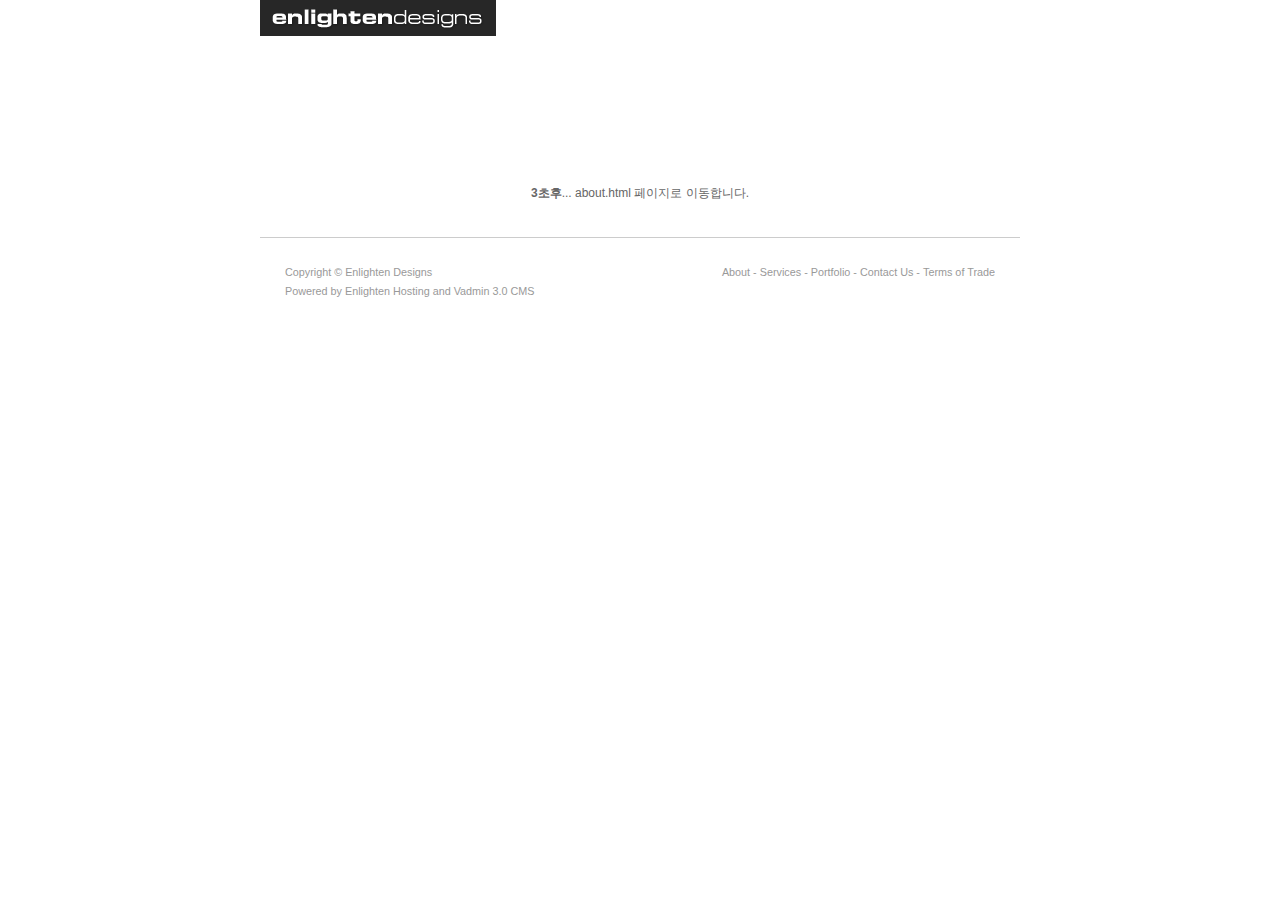
<file: 07-subcide/index.html>
<!DOCTYPE html>
<html lang="en">
<head>
	<meta charset="UTF-8">
	<meta http-equiv="X-UA-Compatible" content="IE=edge">
	<meta name="description" content=""> <!-- 이 웹페이지에 대한 설명 -->
	<meta name="keyword" content=""> <!-- 이 웹페이지에 대한 키워드 단어 -->
	<meta name="author" content=""> <!-- 이 웹페이지를 누가 만들었느냐 -->
	<meta name="generator" content=""> <!-- 이 웹페이지를 무엇으로 만들었느냐 -->
	<meta name="robots" content="index,follow"> <!-- 검색엔진이 이 페이지를 찾도록 허용하느냐 index 이 페이지, follow 다음페이지 == all -->
	<title>About - Enlightendesigns</title>
	<meta http-equiv="refresh" content="3; url=html/about.html">
	<link rel="icon" type="image/png" sizes="16x16" href="img/favicon.png">
	<link rel="stylesheet" href="css/subcide.css"> <!-- css 연결 -->


</head>
<body class="intro">
	<dl class="skip-nav">
		<dt class="blind"><strong>skip Navigation</strong></dt>
		<dd><a href="#content">skip to content</a></dd>
	</dl>
	<hr>
	<div id="wrap">
		<!-- header -->
		<div id="header">
			<h1 class="logo"><a href="#"><img src="img/logo_enlighten.gif" alt="Enlighten Designs"></a></h1>
		</div>
		<!-- //header -->
		<!-- container -->
		<div id="container">
			<!-- content -->
			<div id="content">
				<p><strong>3초후</strong>... about.html 페이지로 이동합니다.</p>
			</div>
			<!-- //content -->
			<!-- aside -->
			<div id="aside">
				
			</div>
			<!-- //aside -->
		</div>
		<!-- //container -->
		<!-- footer -->
		<div id="footer">
			<dl class="btm_menu">
            <dt class="blind"><strong>Bottom menu</strong></dt>
            <dd><a href="#">About</a> -</dd>
            <dd><a href="#">Services</a> -</dd>
            <dd><a href="#">Portfolio</a> -</dd>
            <dd><a href="#">Contact Us</a> -</dd>
            <dd><a href="#">Terms of Trade</a></dd>
        	</dl>
        	<p class="copy">
            Copyright &copy; Enlighten Designs<br>
            Powered by <a href="#">Enlighten Hosting</a> and <a href="#">Vadmin 3.0 CMS</a>
        	</p>
		</div>
		<!-- //footer  -->
	</div>
</body>
</html>
</file>
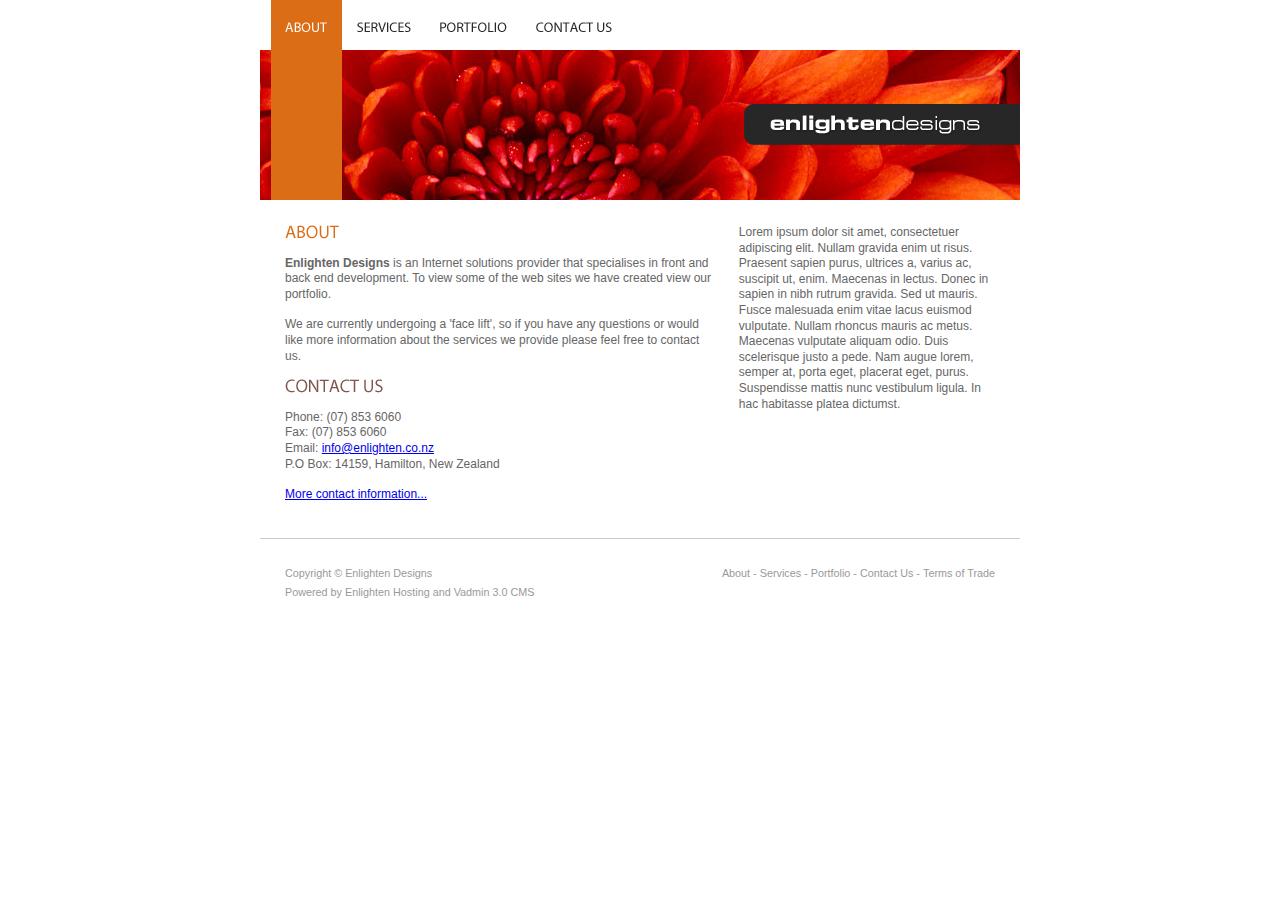
<file: 07-subcide/html/about.html>
<!DOCTYPE html>
<html lang="en">
<head>
	<meta charset="UTF-8">
	<meta http-equiv="X-UA-Compatible" content="IE=edge">
	<meta name="description" content=""> <!-- 이 웹페이지에 대한 설명 -->
	<meta name="keyword" content=""> <!-- 이 웹페이지에 대한 키워드 단어 -->
	<meta name="author" content=""> <!-- 이 웹페이지를 누가 만들었느냐 -->
	<meta name="generator" content=""> <!-- 이 웹페이지를 무엇으로 만들었느냐 -->
	<meta name="robots" content="index,follow"> <!-- 검색엔진이 이 페이지를 찾도록 허용하느냐 index 이 페이지, follow 다음페이지 == all -->
	<title>About - Enlightendesigns</title>
	<link rel="icon" type="image/png" sizes="16x16" href="../img/favicon.png">
	<link rel="stylesheet" href="../css/subcide.css"> <!-- css 연결 -->

</head>
<body class="about">
	<dl class="skip-nav">
		<dt class="blind"><strong>skip Navigation</strong></dt>
		<dd><a href="#content">skip to content</a></dd>
	</dl>
	<hr>
	<div id="wrap">
		<!-- header -->
		<div id="header">
			<h1 class="logo"><a href="#"><img src="../img/logo_enlighten.gif" alt="Enlighten Designs"></a></h1>
			<h2 class="blind">Main menu</h2>
			<ul class="lnb">
	            <li class="mm1"><a href="about.html" class="on">About</a></li>
	            <li class="mm2"><a href="services.html">Services</a></li>
	            <li class="mm3"><a href="portfolio.html">Portfolio</a></li>
	            <li class="mm4"><a href="contact.html">Contact Us</a></li>
       		</ul>
		</div>
		<!-- //header -->
		<!-- container -->
		<div id="container">
			<!-- content -->
			<div id="content">
				<div class="inner">
				<h2><img src="../img/about.gif" alt="About"></h2>
				<p><strong>Enlighten Designs</strong> is an Internet solutions provider that specialises in front and back end development. To view some of the web sites we have created view our portfolio.</p>
				<p>We are currently undergoing a 'face lift', so if you have any questions or would like more information about the services we provide please feel free to contact us.</p>

				<h2><img src="../img/contact.gif" alt="Contact Us"></h2>
				<address>
				<p><em>Phone:</em> (07) 853 6060</p>
				<p><em>Fax:</em> (07) 853 6060</p>
				<p><em>Email:</em> <a href="mailto:info@enlighten.co.nz">info@enlighten.co.nz</a></p>
				<p><em>P.O Box:</em> 14159, Hamilton, New Zealand</p>
				</address>

				<p><a href="#">More contact information...</a></p>	
				</div>
			</div>
			<!-- //content -->
			<!-- aside -->
			<div id="aside">
				<div class="inner">
				<h2 class="blind">Aside area</h2>
				<p>Lorem ipsum dolor sit amet, consectetuer adipiscing elit. Nullam gravida enim ut risus. Praesent sapien purus, ultrices a, varius ac, suscipit ut, enim. Maecenas in lectus. Donec in sapien in nibh rutrum gravida. Sed ut mauris. Fusce malesuada enim vitae lacus euismod vulputate. Nullam rhoncus mauris ac metus. Maecenas vulputate aliquam odio. Duis scelerisque justo a pede. Nam augue lorem, semper at, porta eget, placerat eget, purus. Suspendisse mattis nunc vestibulum ligula. In hac habitasse platea dictumst.</p>	
				</div>
			</div>
			<!-- //aside -->
		</div>
		<!-- //container -->
		<!-- footer -->
		<div id="footer">
			<dl class="btm_menu">
	            <dt class="blind"><strong>Bottom menu</strong></dt>
	            <dd><a href="#">About</a> -</dd>
	            <dd><a href="#">Services</a> -</dd>
	            <dd><a href="#">Portfolio</a> -</dd>
	            <dd><a href="#">Contact Us</a> -</dd>
	            <dd><a href="#">Terms of Trade</a></dd>
        	</dl>
        	<p class="copy">
            Copyright &copy; Enlighten Designs<br>
            Powered by <a href="#">Enlighten Hosting</a> and <a href="#">Vadmin 3.0 CMS</a>
        	</p>
		</div>
		<!-- //footer  -->
	</div>
</body>
</html>
</file>
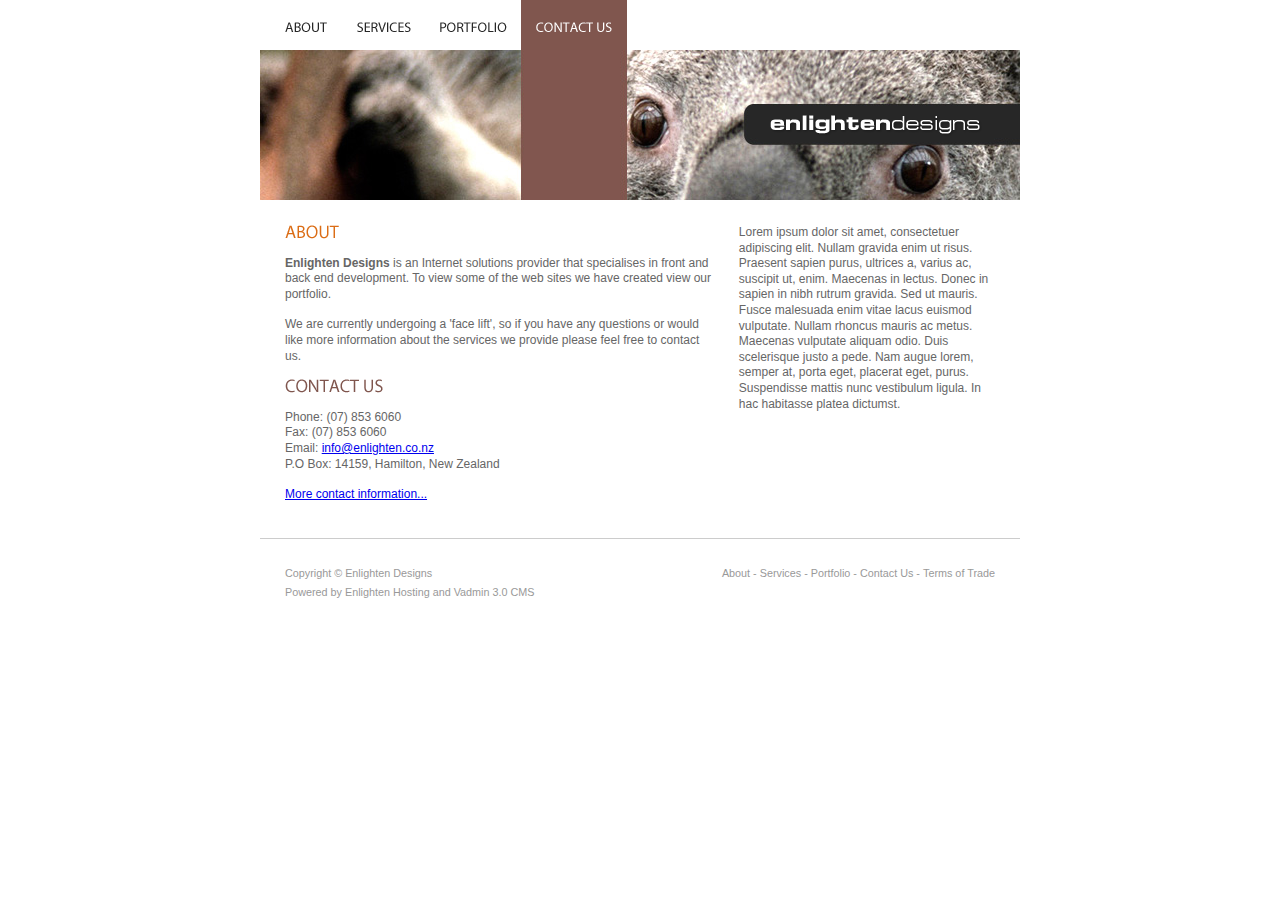
<file: 07-subcide/html/contact.html>
<!DOCTYPE html>
<html lang="en">
<head>
	<meta charset="UTF-8">
	<meta http-equiv="X-UA-Compatible" content="IE=edge">
	<meta name="description" content=""> <!-- 이 웹페이지에 대한 설명 -->
	<meta name="keyword" content=""> <!-- 이 웹페이지에 대한 키워드 단어 -->
	<meta name="author" content=""> <!-- 이 웹페이지를 누가 만들었느냐 -->
	<meta name="generator" content=""> <!-- 이 웹페이지를 무엇으로 만들었느냐 -->
	<meta name="robots" content="index,follow"> <!-- 검색엔진이 이 페이지를 찾도록 허용하느냐 index 이 페이지, follow 다음페이지 == all -->
	<title>Contact - Enlightendesigns</title>
	<link rel="icon" type="image/png" sizes="16x16" href="../img/favicon.png">
	<link rel="stylesheet" href="../css/subcide.css"> <!-- css 연결 -->

</head>
<body class="contact">
	<dl class="skip-nav">
		<dt class="blind"><strong>skip Navigation</strong></dt>
		<dd><a href="#content">skip to content</a></dd>
	</dl>
	<hr>
	<div id="wrap">
		<!-- header -->
		<div id="header">
			<h1 class="logo"><a href="#"><img src="../img/logo_enlighten.gif" alt="Enlighten Designs"></a></h1>
			<h2 class="blind">Main menu</h2>
			<ul class="lnb">
	            <li class="mm1"><a href="about.html" >About</a></li>
	            <li class="mm2"><a href="services.html">Services</a></li>
	            <li class="mm3"><a href="portfolio.html">Portfolio</a></li>
	            <li class="mm4"><a href="contact.html" class="on">Contact Us</a></li>
       		</ul>
		</div>
		<!-- //header -->
		<!-- container -->
		<div id="container">
			<!-- content -->
			<div id="content">
				<div class="inner">
				<h2><img src="../img/about.gif" alt="About"></h2>
				<p><strong>Enlighten Designs</strong> is an Internet solutions provider that specialises in front and back end development. To view some of the web sites we have created view our portfolio.</p>
				<p>We are currently undergoing a 'face lift', so if you have any questions or would like more information about the services we provide please feel free to contact us.</p>

				<h2><img src="../img/contact.gif" alt="Contact Us"></h2>
				<address>
				<p><em>Phone:</em> (07) 853 6060</p>
				<p><em>Fax:</em> (07) 853 6060</p>
				<p><em>Email:</em> <a href="mailto:info@enlighten.co.nz">info@enlighten.co.nz</a></p>
				<p><em>P.O Box:</em> 14159, Hamilton, New Zealand</p>
				</address>

				<p><a href="#">More contact information...</a></p>	
				</div>
			</div>
			<!-- //content -->
			<!-- aside -->
			<div id="aside">
				<div class="inner">
				<h2 class="blind">Aside area</h2>
				<p>Lorem ipsum dolor sit amet, consectetuer adipiscing elit. Nullam gravida enim ut risus. Praesent sapien purus, ultrices a, varius ac, suscipit ut, enim. Maecenas in lectus. Donec in sapien in nibh rutrum gravida. Sed ut mauris. Fusce malesuada enim vitae lacus euismod vulputate. Nullam rhoncus mauris ac metus. Maecenas vulputate aliquam odio. Duis scelerisque justo a pede. Nam augue lorem, semper at, porta eget, placerat eget, purus. Suspendisse mattis nunc vestibulum ligula. In hac habitasse platea dictumst.</p>	
				</div>
			</div>
			<!-- //aside -->
		</div>
		<!-- //container -->
		<!-- footer -->
		<div id="footer">
			<dl class="btm_menu">
	            <dt class="blind"><strong>Bottom menu</strong></dt>
	            <dd><a href="#">About</a> -</dd>
	            <dd><a href="#">Services</a> -</dd>
	            <dd><a href="#">Portfolio</a> -</dd>
	            <dd><a href="#">Contact Us</a> -</dd>
	            <dd><a href="#">Terms of Trade</a></dd>
        	</dl>
        	<p class="copy">
            Copyright &copy; Enlighten Designs<br>
            Powered by <a href="#">Enlighten Hosting</a> and <a href="#">Vadmin 3.0 CMS</a>
        	</p>
		</div>
		<!-- //footer  -->
	</div>
</body>
</html>
</file>
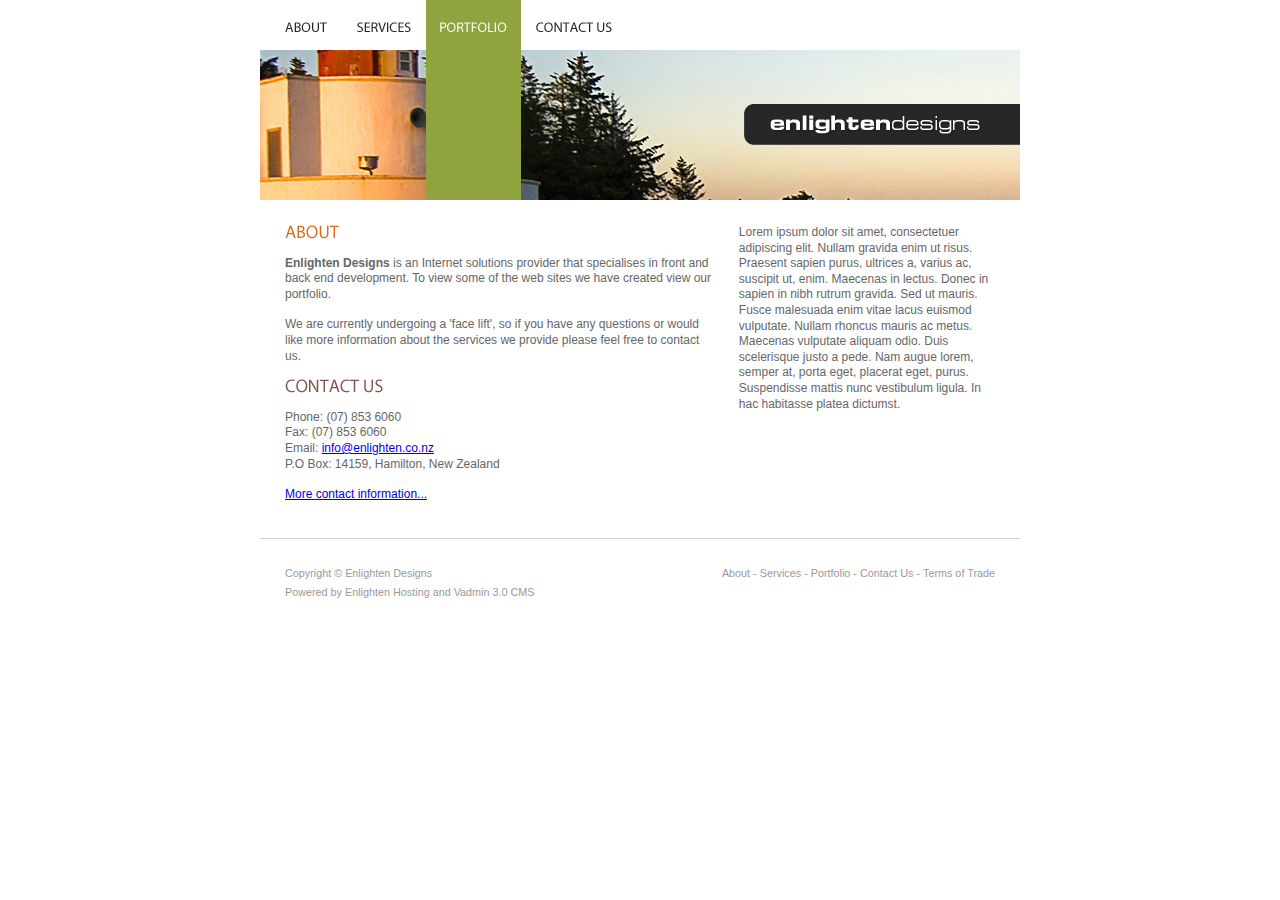
<file: 07-subcide/html/portfolio.html>
<!DOCTYPE html>
<html lang="en">
<head>
	<meta charset="UTF-8">
	<meta http-equiv="X-UA-Compatible" content="IE=edge">
	<meta name="description" content=""> <!-- 이 웹페이지에 대한 설명 -->
	<meta name="keyword" content=""> <!-- 이 웹페이지에 대한 키워드 단어 -->
	<meta name="author" content=""> <!-- 이 웹페이지를 누가 만들었느냐 -->
	<meta name="generator" content=""> <!-- 이 웹페이지를 무엇으로 만들었느냐 -->
	<meta name="robots" content="index,follow"> <!-- 검색엔진이 이 페이지를 찾도록 허용하느냐 index 이 페이지, follow 다음페이지 == all -->
	<title>Portfolio - Enlightendesigns</title>
	<link rel="icon" type="image/png" sizes="16x16" href="../img/favicon.png">
	<link rel="stylesheet" href="../css/subcide.css"> <!-- css 연결 -->

</head>
<body class="portfolio">
	<dl class="skip-nav">
		<dt class="blind"><strong>skip Navigation</strong></dt>
		<dd><a href="#content">skip to content</a></dd>
	</dl>
	<hr>
	<div id="wrap">
		<!-- header -->
		<div id="header">
			<h1 class="logo"><a href="#"><img src="../img/logo_enlighten.gif" alt="Enlighten Designs"></a></h1>
			<h2 class="blind">Main menu</h2>
			<ul class="lnb">
	            <li class="mm1"><a href="about.html" >About</a></li>
	            <li class="mm2"><a href="services.html">Services</a></li>
	            <li class="mm3"><a href="portfolio.html" class="on">Portfolio</a></li>
	            <li class="mm4"><a href="contact.html">Contact Us</a></li>
       		</ul>
		</div>
		<!-- //header -->
		<!-- container -->
		<div id="container">
			<!-- content -->
			<div id="content">
				<div class="inner">
				<h2><img src="../img/about.gif" alt="About"></h2>
				<p><strong>Enlighten Designs</strong> is an Internet solutions provider that specialises in front and back end development. To view some of the web sites we have created view our portfolio.</p>
				<p>We are currently undergoing a 'face lift', so if you have any questions or would like more information about the services we provide please feel free to contact us.</p>

				<h2><img src="../img/contact.gif" alt="Contact Us"></h2>
				<address>
				<p><em>Phone:</em> (07) 853 6060</p>
				<p><em>Fax:</em> (07) 853 6060</p>
				<p><em>Email:</em> <a href="mailto:info@enlighten.co.nz">info@enlighten.co.nz</a></p>
				<p><em>P.O Box:</em> 14159, Hamilton, New Zealand</p>
				</address>

				<p><a href="#">More contact information...</a></p>	
				</div>
			</div>
			<!-- //content -->
			<!-- aside -->
			<div id="aside">
				<div class="inner">
				<h2 class="blind">Aside area</h2>
				<p>Lorem ipsum dolor sit amet, consectetuer adipiscing elit. Nullam gravida enim ut risus. Praesent sapien purus, ultrices a, varius ac, suscipit ut, enim. Maecenas in lectus. Donec in sapien in nibh rutrum gravida. Sed ut mauris. Fusce malesuada enim vitae lacus euismod vulputate. Nullam rhoncus mauris ac metus. Maecenas vulputate aliquam odio. Duis scelerisque justo a pede. Nam augue lorem, semper at, porta eget, placerat eget, purus. Suspendisse mattis nunc vestibulum ligula. In hac habitasse platea dictumst.</p>	
				</div>
			</div>
			<!-- //aside -->
		</div>
		<!-- //container -->
		<!-- footer -->
		<div id="footer">
			<dl class="btm_menu">
	            <dt class="blind"><strong>Bottom menu</strong></dt>
	            <dd><a href="#">About</a> -</dd>
	            <dd><a href="#">Services</a> -</dd>
	            <dd><a href="#">Portfolio</a> -</dd>
	            <dd><a href="#">Contact Us</a> -</dd>
	            <dd><a href="#">Terms of Trade</a></dd>
        	</dl>
        	<p class="copy">
            Copyright &copy; Enlighten Designs<br>
            Powered by <a href="#">Enlighten Hosting</a> and <a href="#">Vadmin 3.0 CMS</a>
        	</p>
		</div>
		<!-- //footer  -->
	</div>
</body>
</html>
</file>
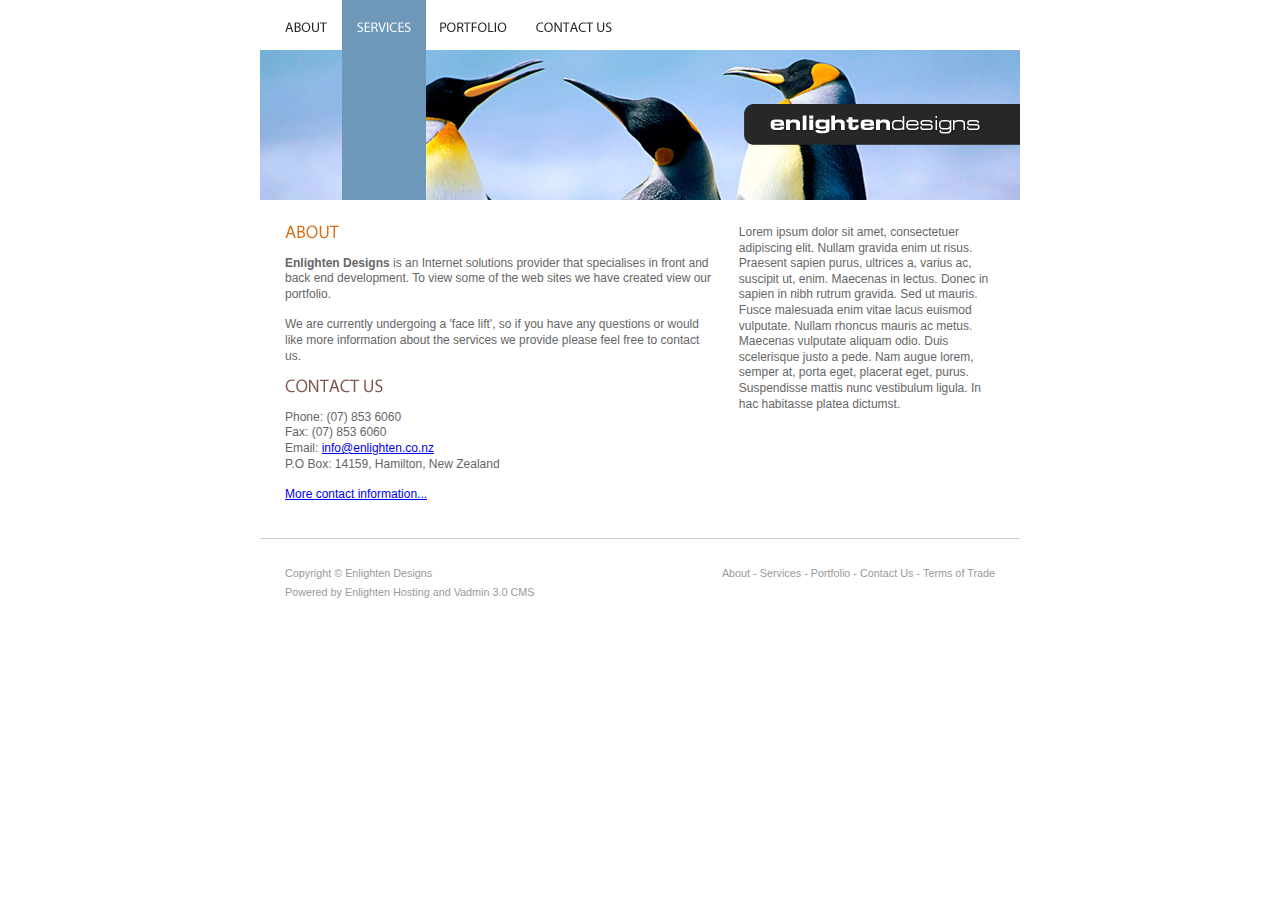
<file: 07-subcide/html/services.html>
<!DOCTYPE html>
<html lang="en">
<head>
	<meta charset="UTF-8">
	<meta http-equiv="X-UA-Compatible" content="IE=edge">
	<meta name="description" content=""> <!-- 이 웹페이지에 대한 설명 -->
	<meta name="keyword" content=""> <!-- 이 웹페이지에 대한 키워드 단어 -->
	<meta name="author" content=""> <!-- 이 웹페이지를 누가 만들었느냐 -->
	<meta name="generator" content=""> <!-- 이 웹페이지를 무엇으로 만들었느냐 -->
	<meta name="robots" content="index,follow"> <!-- 검색엔진이 이 페이지를 찾도록 허용하느냐 index 이 페이지, follow 다음페이지 == all -->
	<title>Services - Enlightendesigns</title>
	<link rel="icon" type="image/png" sizes="16x16" href="../img/favicon.png">
	<link rel="stylesheet" href="../css/subcide.css"> <!-- css 연결 -->

</head>
<body class="services">
	<dl class="skip-nav">
		<dt class="blind"><strong>skip Navigation</strong></dt>
		<dd><a href="#content">skip to content</a></dd>
	</dl>
	<hr>
	<div id="wrap">
		<!-- header -->
		<div id="header">
			<h1 class="logo"><a href="#"><img src="../img/logo_enlighten.gif" alt="Enlighten Designs"></a></h1>
			<h2 class="blind">Main menu</h2>
			<ul class="lnb">
	            <li class="mm1"><a href="about.html" >About</a></li>
	            <li class="mm2"><a href="services.html" class="on">Services</a></li>
	            <li class="mm3"><a href="portfolio.html">Portfolio</a></li>
	            <li class="mm4"><a href="contact.html">Contact Us</a></li>
       		</ul>
		</div>
		<!-- //header -->
		<!-- container -->
		<div id="container">
			<!-- content -->
			<div id="content">
				<div class="inner">
				<h2><img src="../img/about.gif" alt="About"></h2>
				<p><strong>Enlighten Designs</strong> is an Internet solutions provider that specialises in front and back end development. To view some of the web sites we have created view our portfolio.</p>
				<p>We are currently undergoing a 'face lift', so if you have any questions or would like more information about the services we provide please feel free to contact us.</p>

				<h2><img src="../img/contact.gif" alt="Contact Us"></h2>
				<address>
				<p><em>Phone:</em> (07) 853 6060</p>
				<p><em>Fax:</em> (07) 853 6060</p>
				<p><em>Email:</em> <a href="mailto:info@enlighten.co.nz">info@enlighten.co.nz</a></p>
				<p><em>P.O Box:</em> 14159, Hamilton, New Zealand</p>
				</address>

				<p><a href="#">More contact information...</a></p>	
				</div>
			</div>
			<!-- //content -->
			<!-- aside -->
			<div id="aside">
				<div class="inner">
				<h2 class="blind">Aside area</h2>
				<p>Lorem ipsum dolor sit amet, consectetuer adipiscing elit. Nullam gravida enim ut risus. Praesent sapien purus, ultrices a, varius ac, suscipit ut, enim. Maecenas in lectus. Donec in sapien in nibh rutrum gravida. Sed ut mauris. Fusce malesuada enim vitae lacus euismod vulputate. Nullam rhoncus mauris ac metus. Maecenas vulputate aliquam odio. Duis scelerisque justo a pede. Nam augue lorem, semper at, porta eget, placerat eget, purus. Suspendisse mattis nunc vestibulum ligula. In hac habitasse platea dictumst.</p>	
				</div>
			</div>
			<!-- //aside -->
		</div>
		<!-- //container -->
		<!-- footer -->
		<div id="footer">
			<dl class="btm_menu">
	            <dt class="blind"><strong>Bottom menu</strong></dt>
	            <dd><a href="#">About</a> -</dd>
	            <dd><a href="#">Services</a> -</dd>
	            <dd><a href="#">Portfolio</a> -</dd>
	            <dd><a href="#">Contact Us</a> -</dd>
	            <dd><a href="#">Terms of Trade</a></dd>
        	</dl>
        	<p class="copy">
            Copyright &copy; Enlighten Designs<br>
            Powered by <a href="#">Enlighten Hosting</a> and <a href="#">Vadmin 3.0 CMS</a>
        	</p>
		</div>
		<!-- //footer  -->
	</div>
</body>
</html>
</file>
<file: 07-subcide/css/subcide.css>
@charset "utf-8";
/* reset */
html,body,dl,dt,dd,h1,h2,ul,li,p,address {margin: 0; padding: 0;}
body,h1,h2 {font-family: Arial, "Helvetica Neue", Helvetica, sans-serif; font-size: 12px;}
li {list-style: none;}
img {border: 0; vertical-align: top;}
address,em{font-style: normal;}
hr { display: none; }
.blind {display: block; position: absolute; left: 0; top: -9999em}
.skip-nav a {display: block; position: absolute; z-index: 9999; left: 0; top: -9999em; width: 100%; background-color: navy; color: #eee; text-align: center; line-height: 2.4em;}
.skip-nav a:focus {top: 0;}

/* style */
#wrap {width: 760px; margin: 0 auto;}
#header {position: relative; padding-bottom: 150px;  background:  no-repeat 0 100% }
.about #header {background-image: url(../img/visual_about.jpg)}
.services #header {background-image: url(../img/visual_services.jpg)}
.contact #header {background-image: url(../img/visual_contact.jpg)}
.portfolio #header {background-image: url(../img/visual_portfolio.jpg)}
#header .logo {position: absolute; right: 26px; top: 106px;}
.intro #header .logo {position: static;}
#header .lnb {padding-left: 11px; *zoom: 1;}
#header .lnb:after {content: ''; display: block; clear: both;}
#header .lnb li {float: left;}
#header .lnb li a {display: block; height: 50px; background: no-repeat 0 0; text-indent: -9999em;}
#header .lnb li.mm1 a {width: 71px; background-image: url(../img/m_about.gif);}
#header .lnb li.mm2 a {width: 84px; background-image: url(../img/m_services.gif);}
#header .lnb li.mm3 a {width: 95px; background-image: url(../img/m_portfolio.gif);}
#header .lnb li.mm4 a {width: 106px; background-image: url(../img/m_contact.gif);}
#header .lnb li a:hover {background-position: 0 -50px;}
#header .lnb li a.on, 
#header .lnb li a.on:hover {background-position: 0 -100px;}

#container {*zoom: 1; padding-bottom: 20px;}
#container:after {content: ''; display: block; clear: both;}
#container #content {float: left; width: 63%; line-height: 1.3; color: #666;}
.intro #container #content {width: auto; float: none; text-align: center;}
#container #content .inner {padding: 25px 25px 0}
#container #content h2,
#container #content p,
#container #content address {margin-bottom: 15px;}
#container #content address p {margin-bottom: 0;}
#container #aside {float: right; width: 37%; color: #666; line-height: 1.3;}
#container #aside .inner {padding: 25px 25px 0 0}

#footer {border-top: 1px solid #ccc; padding: 25px 25px 35px; *zoom: 1; color: #999; font-size: .9em; line-height: 1.8;}
#footer a {color: #999; text-decoration: none;}
#footer a:hover {color: brown;}
#footer:after {content: ''; display: block; clear: both;}
#footer .btm_menu {float: right;}
#footer .btm_menu dd {display: inline;}
#footer .copy {float: left;}
</file>
